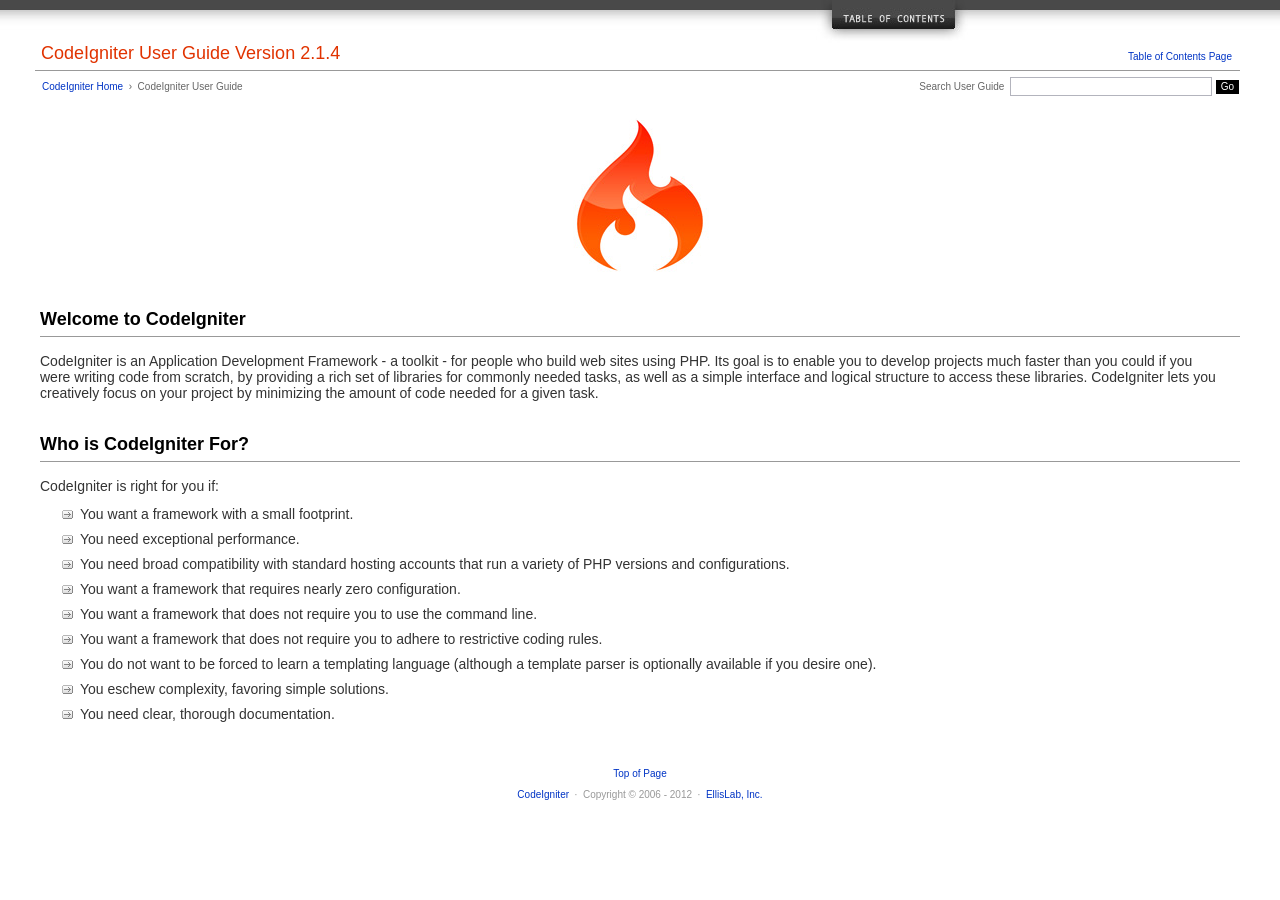
<file: sinline/user_guide/index.html>
<!DOCTYPE html PUBLIC "-//W3C//DTD XHTML 1.0 Transitional//EN" "http://www.w3.org/TR/xhtml1/DTD/xhtml1-transitional.dtd">
<html xmlns="http://www.w3.org/1999/xhtml" xml:lang="en" lang="en">
<head>

<meta http-equiv="Content-Type" content="text/html; charset=utf-8" />
<title>Welcome to CodeIgniter : CodeIgniter User Guide</title>

<style type='text/css' media='all'>@import url('userguide.css');</style>
<link rel='stylesheet' type='text/css' media='all' href='userguide.css' />

<script type="text/javascript" src="nav/nav.js"></script>
<script type="text/javascript" src="nav/prototype.lite.js"></script>
<script type="text/javascript" src="nav/moo.fx.js"></script>
<script type="text/javascript" src="nav/user_guide_menu.js"></script>

<meta http-equiv='expires' content='-1' />
<meta http-equiv= 'pragma' content='no-cache' />
<meta name='robots' content='all' />
<meta name='author' content='ExpressionEngine Dev Team' />
<meta name='description' content='CodeIgniter User Guide' />

</head>
<body>

<!-- START NAVIGATION -->
<div id="nav"><div id="nav_inner"><script type="text/javascript">create_menu('null');</script></div></div>
<div id="nav2"><a name="top"></a><a href="javascript:void(0);" onclick="myHeight.toggle();"><img src="images/nav_toggle_darker.jpg" width="154" height="43" border="0" title="Toggle Table of Contents" alt="Toggle Table of Contents" /></a></div>
<div id="masthead">
<table cellpadding="0" cellspacing="0" border="0" style="width:100%">
<tr>
<td><h1>CodeIgniter User Guide Version 2.1.4</h1></td>
<td id="breadcrumb_right"><a href="toc.html">Table of Contents Page</a></td>
</tr>
</table>
</div>
<!-- END NAVIGATION -->


<table cellpadding="0" cellspacing="0" border="0" style="width:100%">
<tr>
<td id="breadcrumb">
<a href="http://codeigniter.com/">CodeIgniter Home</a> &nbsp;&#8250;&nbsp; CodeIgniter User Guide
</td>
<td id="searchbox"><form method="get" action="http://www.google.com/search"><input type="hidden" name="as_sitesearch" id="as_sitesearch" value="ellislab.com/codeigniter/user-guide/" />Search User Guide&nbsp; <input type="text" class="input" style="width:200px;" name="q" id="q" size="31" maxlength="255" value="" />&nbsp;<input type="submit" class="submit" name="sa" value="Go" /></form></td>
</tr>
</table>



<br clear="all" />

<div class="center"><img src="images/ci_logo_flame.jpg" width="150" height="164" border="0" alt="CodeIgniter" /></div>


<!-- START CONTENT -->
<div id="content">



<h2>Welcome to CodeIgniter</h2>

<p>CodeIgniter is an Application Development Framework - a toolkit - for people who build web sites using PHP.
Its goal is to enable you to develop projects much faster than you could if you were writing code
from scratch, by providing a rich set of libraries for commonly needed tasks, as well as a simple interface and
logical structure to access these libraries. CodeIgniter lets you creatively focus on your project by
minimizing the amount of code needed for a given task.</p>


<h2>Who is CodeIgniter For?</h2>

<p>CodeIgniter is right for you if:</p>

<ul>
<li>You want a framework with a small footprint.</li>
<li>You need exceptional performance.</li>
<li>You need broad compatibility with standard hosting accounts that run a variety of PHP versions and configurations.</li>
<li>You want a framework that requires nearly zero configuration.</li>
<li>You want a framework that does not require you to use the command line.</li>
<li>You want a framework that does not require you to adhere to restrictive coding rules.</li>
<li>You do not want to be forced to learn a templating language (although a template parser is optionally available if you desire one).</li>
<li>You eschew complexity, favoring simple solutions.</li>
<li>You need clear, thorough documentation.</li>
</ul>


</div>
<!-- END CONTENT -->


<div id="footer">
<p><a href="#top">Top of Page</a></p>
<p><a href="http://codeigniter.com">CodeIgniter</a> &nbsp;&middot;&nbsp; Copyright &#169; 2006 - 2012 &nbsp;&middot;&nbsp; <a href="http://ellislab.com/">EllisLab, Inc.</a></p>
</div>



</body>
</html>
</file>
<file: sinline/user_guide/userguide.css>
body {
 margin: 0;
 padding: 0;
 font-family: Lucida Grande, Verdana, Geneva, Sans-serif;
 font-size: 14px;
 color: #333;
 background-color: #fff;
}

a {
 color: #0134c5;
 background-color: transparent;
 text-decoration: none;
 font-weight: normal;
 outline-style: none;
}
a:visited {
 color: #0134c5;
 background-color: transparent;
 text-decoration: none;
 outline-style: none;
}
a:hover {
 color: #000;
 text-decoration: none;
 background-color: transparent;
 outline-style: none;
}

#breadcrumb {
 float: left;
 background-color: transparent;
 margin: 10px 0 0 42px;
 padding: 0;
 font-size: 10px;
 color: #666;
}
#breadcrumb_right {
 float: right;
 width: 175px;
 background-color: transparent;
 padding: 8px 8px 3px 0;
 text-align: right;
 font-size: 10px;
 color: #666;
}
#nav {
 background-color: #494949;
 margin: 0;
 padding: 0;
}
#nav2 {
 background: #fff url(images/nav_bg_darker.jpg) repeat-x left top;
 padding: 0 310px 0 0;
 margin: 0;
 text-align: right;
}
#nav_inner {
 background-color: transparent;
 padding: 8px 12px 0 20px;
 margin: 0;
 font-family: Lucida Grande, Verdana, Geneva, Sans-serif;
 font-size: 11px;
}

#nav_inner h3 {
 font-size: 12px;
 color: #fff;
 margin: 0;
 padding: 0;
}

#nav_inner .td_sep {
 background: transparent url(images/nav_separator_darker.jpg) repeat-y left top;
 width: 25%;
 padding: 0 0 0 20px;
}
#nav_inner .td {
 width: 25%;
}
#nav_inner p {
 color: #eee;
 background-color: transparent;
 padding:0;
 margin: 0 0 10px 0;
}
#nav_inner ul {
 list-style-image: url(images/arrow.gif);
 padding: 0 0 0 18px;
 margin: 8px 0 12px 0;
}
#nav_inner li {
 padding: 0;
 margin: 0 0 4px 0;
}

#nav_inner a {
 color: #eee;
 background-color: transparent;
 text-decoration: none;
 font-weight: normal;
 outline-style: none;
}

#nav_inner a:visited {
 color: #eee;
 background-color: transparent;
 text-decoration: none;
 outline-style: none;
}

#nav_inner a:hover {
 color: #ccc;
 text-decoration: none;
 background-color: transparent;
 outline-style: none;
}

#masthead {
 margin: 0 40px 0 35px;
 padding: 0 0 0 6px;
 border-bottom: 1px solid #999;
}

#masthead h1 {
background-color: transparent;
color: #e13300;
font-size: 18px;
font-weight: normal;
margin: 0;
padding: 0 0 6px 0;
}

#searchbox {
 background-color: transparent;
 padding: 6px 40px 0 0;
 text-align: right;
 font-size: 10px;
 color: #666;
}

#img_welcome {
 border-bottom: 1px solid #D0D0D0;
 margin: 0 40px 0 40px;
 padding: 0;
 text-align: center;
}

#content {
 margin: 20px 40px 0 40px;
 padding: 0;
}

#content p {
 margin: 12px 20px 12px 0;
}

#content h1 {
color: #e13300;
border-bottom: 1px solid #666;
background-color: transparent;
font-weight: normal;
font-size: 24px;
margin: 0 0 20px 0;
padding: 3px 0 7px 3px;
}

#content h2 {
 background-color: transparent;
 border-bottom: 1px solid #999;
 color: #000;
 font-size: 18px;
 font-weight: bold;
 margin: 28px 0 16px 0;
 padding: 5px 0 6px 0;
}

#content h3 {
 background-color: transparent;
 color: #333;
 font-size: 16px;
 font-weight: bold;
 margin: 16px 0 15px 0;
 padding: 0 0 0 0;
}

#content h4 {
 background-color: transparent;
 color: #444;
 font-size: 14px;
 font-weight: bold;
 margin: 22px 0 0 0;
 padding: 0 0 0 0;
}

#content img {
 margin: auto;
 padding: 0;
}

#content code {
 font-family: Monaco, Verdana, Sans-serif;
 font-size: 12px;
 background-color: #f9f9f9;
 border: 1px solid #D0D0D0;
 color: #002166;
 display: block;
 margin: 14px 0 14px 0;
 padding: 12px 10px 12px 10px;
}

#content pre {
 font-family: Monaco, Verdana, Sans-serif;
 font-size: 12px;
 background-color: #f9f9f9;
 border: 1px solid #D0D0D0;
 color: #002166;
 display: block;
 margin: 14px 0 14px 0;
 padding: 12px 10px 12px 10px;
}

#content .path {
 background-color: #EBF3EC;
 border: 1px solid #99BC99;
 color: #005702;
 text-align: center;
 margin: 0 0 14px 0;
 padding: 5px 10px 5px 8px;
}

#content dfn {
 font-family: Lucida Grande, Verdana, Geneva, Sans-serif;
 color: #00620C;
 font-weight: bold;
 font-style: normal;
}
#content var {
 font-family: Lucida Grande, Verdana, Geneva, Sans-serif;
 color: #8F5B00;
 font-weight: bold;
 font-style: normal;
}
#content samp {
 font-family: Lucida Grande, Verdana, Geneva, Sans-serif;
 color: #480091;
 font-weight: bold;
 font-style: normal;
}
#content kbd {
 font-family: Lucida Grande, Verdana, Geneva, Sans-serif;
 color: #A70000;
 font-weight: bold;
 font-style: normal;
}

#content ul {
 list-style-image: url(images/arrow.gif);
 margin: 10px 0 12px 0;
}

li.reactor {
 list-style-image: url(images/reactor-bullet.png);
}
#content li {
 margin-bottom: 9px;
}

#content li p {
 margin-left: 0;
 margin-right: 0;
}

#content .tableborder {
 border: 1px solid #999;
}
#content th {
 font-weight: bold;
 text-align: left;
 font-size: 12px;
 background-color: #666;
 color: #fff;
 padding: 4px;
}

#content .td {
 font-weight: normal;
 font-size: 12px;
 padding: 6px;
 background-color: #f3f3f3;
}

#content .tdpackage {
 font-weight: normal;
 font-size: 12px;
}

#content .important {
 background: #FBE6F2;
 border: 1px solid #D893A1;
 color: #333;
 margin: 10px 0 5px 0;
 padding: 10px;
}

#content .important p {
 margin: 6px 0 8px 0;
 padding: 0;
}

#content .important .leftpad {
 margin: 6px 0 8px 0;
 padding-left: 20px;
}

#content .critical {
 background: #FBE6F2;
 border: 1px solid #E68F8F;
 color: #333;
 margin: 10px 0 5px 0;
 padding: 10px;
}

#content .critical p {
 margin: 5px 0 6px 0;
 padding: 0;
}


#footer {
background-color: transparent;
font-size: 10px;
padding: 16px 0 15px 0;
margin: 20px 0 0 0;
text-align: center;
}

#footer p {
 font-size: 10px;
 color: #999;
 text-align: center;
}
#footer address {
 font-style: normal;
}

.center {
 text-align: center;
}

img {
 padding:0;
 border: 0;
 margin: 0;
}

.nopad {
 padding:0;
 border: 0;
 margin: 0;
}


form {
 margin: 0;
 padding: 0;
}

.input {
 font-family: Lucida Grande, Verdana, Geneva, Sans-serif;
 font-size: 11px;
 color: #333;
 border: 1px solid #B3B4BD;
 width: 100%;
 font-size: 11px;
 height: 1.5em;
 padding: 0;
 margin: 0;
}

.textarea {
 font-family: Lucida Grande, Verdana, Geneva, Sans-serif;
 font-size: 14px;
 color: #143270;
 background-color: #f9f9f9;
 border: 1px solid #B3B4BD;
 width: 100%;
 padding: 6px;
 margin: 0;
}

.select {
 background-color: #fff;
 font-size:  11px;
 font-weight: normal;
 color: #333;
 padding: 0;
 margin: 0 0 3px 0;
}

.checkbox {
 background-color: transparent;
 padding: 0;
 border: 0;
}

.submit {
 background-color: #000;
 color: #fff;
 font-weight: normal;
 font-size: 10px;
 border: 1px solid #fff;
 margin: 0;
 padding: 1px 5px 2px 5px;
}
</file>
